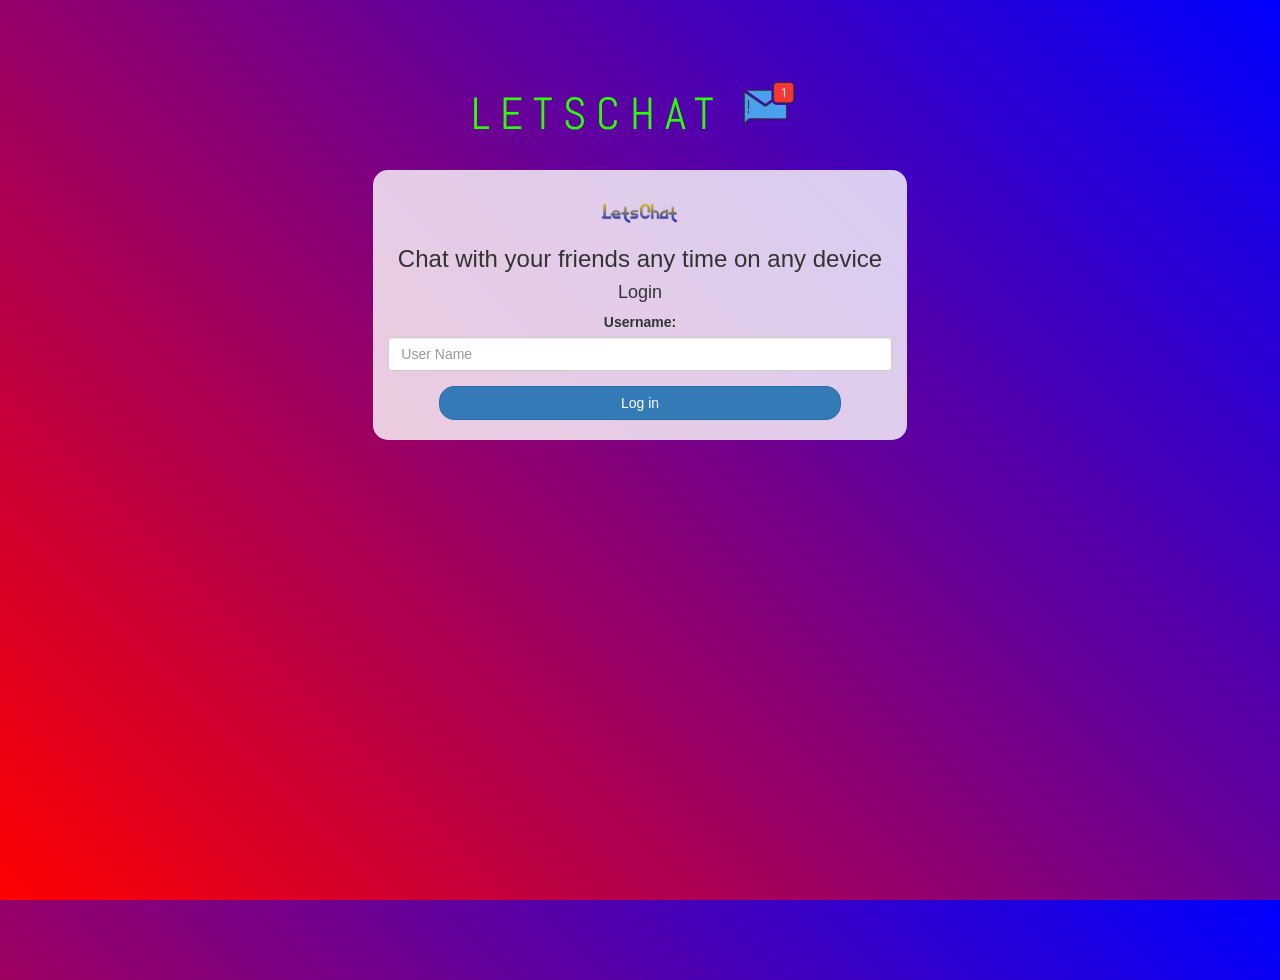
<file: index.html>
<!DOCTYPE html>
<html>
<head>
	<title>LETSCHAT</title>
	<link rel="preconnect" href="https://fonts.googleapis.com">
<link rel="preconnect" href="https://fonts.gstatic.com" crossorigin>
<link href="https://fonts.googleapis.com/css2?family=Abel&display=swap" rel="stylesheet">
<link href="https://fonts.googleapis.com/css?family=Yeon+Sung&display=swap" rel="stylesheet"><meta name="viewport" content="width=device-width, initial-scale=1">

<link rel="stylesheet" href="https://maxcdn.bootstrapcdn.com/bootstrap/3.4.0/css/bootstrap.min.css">
<script src="https://ajax.googleapis.com/ajax/libs/jquery/3.4.1/jquery.min.js"></script>
<script src="https://maxcdn.bootstrapcdn.com/bootstrap/3.4.0/js/bootstrap.min.js"></script>

<link rel="stylesheet" type="text/css" href="style.css">
<script src="kwitter.js"></script>
</head>
<body>
<center>
	<h1 class="header">	
		LETSCHAT	<sup>
	<img src="m2.png">
	</sup>
</h1>
	<div class="col-lg-5 col-md-7 col-sm-7 col-xs-13 login_div">
	<img src="logo.png" class="logo">
		<h3 >Chat with your friends any time on any device</h3>
		<h4 >Login</h4>
		<div class="form-group">
		  <label >Username:</label>
<input type="text" id="user_name" class="form-control" placeholder="User Name">
		</div>
		<button id="login_button" class="btn btn-primary" onclick="addUser()">Log in</button>
		<br><br>
	</div>
</center>
</body>
</html>
</file>
<file: style.css>
html, body
{
  height: 100%;
  margin: 0;
}

body
{
background-image: linear-gradient(45deg, red, blue);
}
.div 
{
	font-family: 'Abel', sans-serif; font-size: 27px;
}

.header
{
	color: rgb(43, 255, 0);font-family: 'Abel', sans-serif;;font-size: 45px;letter-spacing: 10px;margin-top: 80px;
}
.header img
{
	width: 80px;margin-left: -15px;
}

.login_div
{
	background: rgba(255,255,255,0.8);float: none;border-radius: 15px;
}

.logo
{
	width: 80px;margin-top: 30px;border-radius: 40px;
}

#login_button
{
	width: 80%;border-radius: 15px;
}

.room_name
{
	cursor: pointer;
	font-size: 20px;
}


#logout
{
	font-size: 20px; float: right;
}
#h3{
	font-family: 'Abel', sans-serif;
}

#output
{
	padding: 10px; width:80%;background: rgba(255,255,255,0.8);border-radius: 15px;
}

.input_div_room_page
{
	width: 80%;
}

.input_div label
{
	color: white;font-size: 20px;
}


.input_div_message_page
{
	position: fixed;bottom: 0px;width: 100%;background: rgba(255,255,255,0.8);
}
.input_div_message_page label
{
	color: black;
}
.input_div_message_page #msg
{
	width: 80%;
}
.input_div_message_page button
{
	margin-top: 15px;
	width: 50%; 
}
.color_white
{
	color: white
}

.user_tick
{
	width:20px;
}
.message_h4
{
	padding-left:5px;color:grey;
}
</file>
